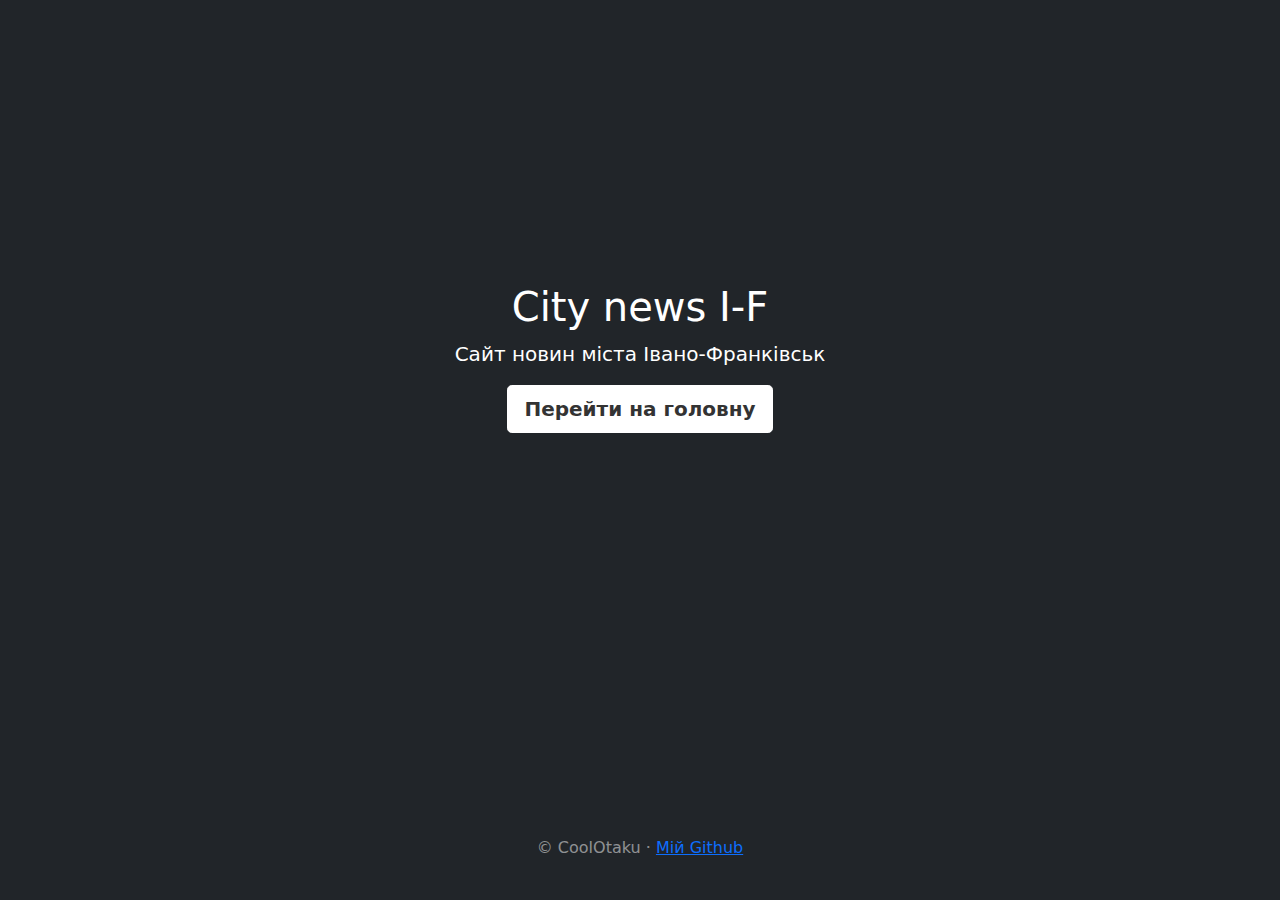
<file: demo_page.html>
<!doctype html>
<html class="h-100">
  <head>
    <meta charset="utf-8">
    <meta name="viewport" content="width=device-width, initial-scale=1">
    <title>City news I-F Demo</title>

    <!-- Bootstrap core CSS -->
    <link rel="stylesheet" type="text/css" href="assets/css/bootstrap.css">

    <!-- Favicons -->
    <link rel="apple-touch-icon" href="assets/img/logo.png" sizes="180x180">
    <link rel="icon" href="assets/img/logo.png" sizes="32x32" type="image/png">
    <link rel="icon" href="assets/img/logo.png" sizes="16x16" type="image/png">
    <link rel="mask-icon" href="assets/img/logo.png" color="#7952b3">
    <link rel="icon" href="assets/img/logo.png">

    <!-- Fonts -->
    <link rel="preconnect" href="https://fonts.googleapis.com">
    <link rel="preconnect" href="https://fonts.gstatic.com" crossorigin>
    <link href="https://fonts.googleapis.com/css2?family=Cormorant+Garamond:ital,wght@0,300;0,400;0,500;0,600;0,700;1,300;1,400;1,500;1,600;1,700&display=swap" rel="stylesheet">

    <meta name="theme-color" content="#7952b3">

    <link rel="stylesheet" type="text/css" href="assets/css/globuse.css">
<style>
.btn-secondary,
.btn-secondary:hover,
.btn-secondary:focus {
  color: #333;
  text-shadow: none; /* Prevent inheritance from `body` */
}
</style>

  </head>
  <body class="d-flex h-100 text-center text-white bg-dark">
    
<div class="cover-container d-flex w-100 h-100 p-3 mx-auto flex-column">
<div class="container">
    <div class="globe-container">
        <div class="globe">
            <div class="globe-sphere"></div>
            <div class="globe-outer-shadow"></div>
            <div class="globe-worldmap">
                <div class="globe-worldmap-back"></div>
                <div class="globe-worldmap-front"></div>
            </div>
            <div class="globe-inner-shadow"></div>
        </div>
    </div>
</div>
  <main class="px-3">
    <h1>City news I-F</h1>
    <p class="lead">Сайт новин міста Івано-Франківськ</p>
    <p class="lead">
      <a href="index.html" class="btn btn-lg btn-secondary fw-bold border-white bg-white">Перейти на головну</a>
    </p>
  </main>

  <footer class="mt-auto text-white-50">
    <p class="py-2">&copy; CoolOtaku &middot; <a href="https://github.com/CoolOtaku">Мій Github</a></p>
  </footer>
</div>


    
  </body>
</html>
</file>
<file: assets/css/globuse.css>
.globe-container,
.globe {
	width: 200px;
	height: 200px;  
}
.globe-container {
	position: relative;  
	display: inline-block;
	margin: 30px;
	transform: scale(1.1);
}
.globe {
	position: relative;  
	display: block;
	margin: 0;
	padding: 0;
	top: 0; 
	left: 0;
}
.globe-worldmap,
.globe-worldmap-front,
.globe-worldmap-back,
.globe-sphere,
.globe-outer-shadow,
.globe-inner-shadow {
	position: absolute; 
	display: block; 
	margin: 0; 
}
.globe-sphere,
.globe-outer-shadow,
.globe-inner-shadow {
	left: 0; 
	top: 0; 
	width: 200px; 
	height: 200px;
	background-position: 0 0; 
	background-repeat: no-repeat;
}
.globe-worldmap {
	left: 0; 
	top: 0; 
	width: 200px; 
	height: 200px; 
	overflow: hidden;
	border-radius: 50%;
}
.globe-worldmap-front,
.globe-worldmap-back {
	left: 0; 
	top: 0; 
	width: 1000px; 
	height: 200px; 
	overflow: visible;
	background-image: url(https://atuin.ru/demo/svg/worldmap.svg);
	background-repeat: no-repeat;
}
.globe-outer-shadow { 
	left: 0; 
	top: 186px; 
	width: 200px; 
	height: 30px;
	background-image: url(https://atuin.ru/demo/svg/outer_shadow.svg);
}
.globe-inner-shadow { 
	background-image: url(https://atuin.ru/demo/svg/inner_shadow.svg);
}

.globe-worldmap-front { 
	background-position: 0px 0px;
	animation: textureSpinreverse 8s linear infinite;
}
.globe-worldmap-back { 
	background-position: 0px -220px;
    animation: textureSpin 8s linear infinite;
}

@keyframes textureSpin {
	from {
		transform: translateX(0);
	}
	to {
        transform: translateX(-47.5%);
	}
}
@keyframes textureSpinreverse {
	from {
        transform: translateX(-47.5%);
	}
	to {
		transform: translateX(0);
	}
}
</file>
